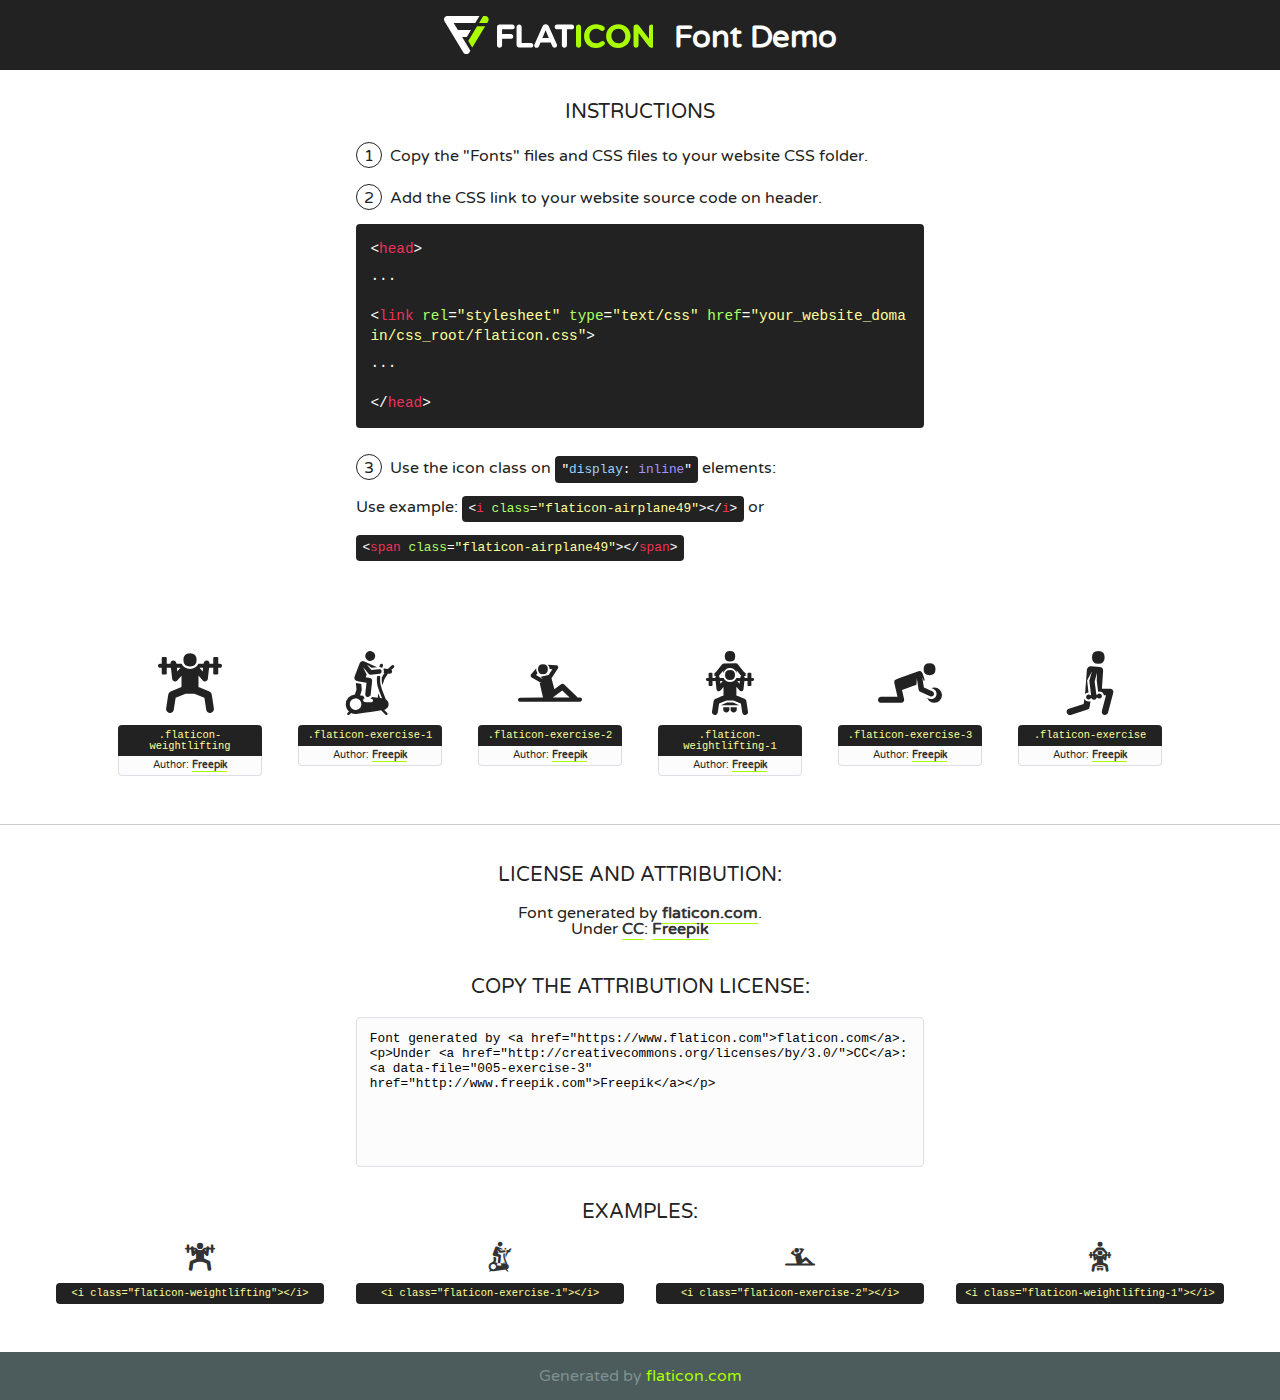
<file: fonts/flaticon/font/flaticon.html>
<!DOCTYPE html>
<!--
  Flaticon icon font: Flaticon
  Creation date: 14/12/2018 08:30
-->
<html>
<!DOCTYPE html>
<html>

<head>
    <title>Flaticon WebFont</title>
    <link href="http://fonts.googleapis.com/css?family=Varela+Round" rel="stylesheet" type="text/css" />
    <link rel="stylesheet" type="text/css" href="flaticon.css">
    <meta charset="UTF-8">
    <style>
    html, body, div, span, applet, object, iframe,
    h1, h2, h3, h4, h5, h6, p, blockquote, pre,
    a, abbr, acronym, address, big, cite, code,
    del, dfn, em, img, ins, kbd, q, s, samp,
    small, strike, strong, sub, sup, tt, var,
    b, u, i, center,
    dl, dt, dd, ol, ul, li,
    fieldset, form, label, legend,
    table, caption, tbody, tfoot, thead, tr, th, td,
    article, aside, canvas, details, embed, 
    figure, figcaption, footer, header, hgroup, 
    menu, nav, output, ruby, section, summary,
    time, mark, audio, video {
        margin: 0;
        padding: 0;
        border: 0;
        font-size: 100%;
        font: inherit;
        vertical-align: baseline;
    }
    /* HTML5 display-role reset for older browsers */
    article, aside, details, figcaption, figure, 
    footer, header, hgroup, menu, nav, section {
        display: block;
    }
    body {
        line-height: 1;
    }
    ol, ul {
        list-style: none;
    }
    blockquote, q {
        quotes: none;
    }
    blockquote:before, blockquote:after,
    q:before, q:after {
        content: '';
        content: none;
    }
    table {
        border-collapse: collapse;
        border-spacing: 0;
    }
    body {
        font-family: 'Varela Round', Helvetica, Arial, sans-serif;
        font-size: 16px;
        color: #222;
    }
    a {
        color: #333;
        border-bottom: 1px solid #a9fd00;
        font-weight: bold;
        text-decoration: none;
    }
    * {
        -moz-box-sizing: border-box;
        -webkit-box-sizing: border-box;
        box-sizing: border-box;
        margin: 0;
        padding: 0;
    }
    [class^="flaticon-"]:before, [class*=" flaticon-"]:before, [class^="flaticon-"]:after, [class*=" flaticon-"]:after {
        font-family: Flaticon;
        font-size: 30px;
        font-style: normal;
        margin-left: 20px;
        color: #333;
    }
    .wrapper {
        max-width: 600px;
        margin: auto;
        padding: 0 1em;
    }
    .title {
        font-size: 1.25em;
        text-align: center;
        margin-bottom: 1em;
        text-transform: uppercase;
    }
    header {
        text-align: center;
        background-color: #222;
        color: #fff;
        padding: 1em;
    }
    header .logo {
        width: 210px;
        height: 38px;
        display: inline-block;
        vertical-align: middle;
        margin-right: 1em;
        border: none;
    }
    header strong {
        font-size: 1.95em;
        font-weight: bold;
        vertical-align: middle;
        margin-top: 5px;
        display: inline-block;
    }
    .demo {
        margin: 2em auto;
        line-height: 1.25em;
    }
    .demo ul li {
        margin-bottom: 1em;
    }
    .demo ul li .num {
        color: #222;
        border-radius: 20px;
        display: inline-block;
        width: 26px;
        padding: 3px;
        height: 26px;
        text-align: center;
        margin-right: 0.5em;
        border: 1px solid #222;
    }
    .demo ul li code {
        background-color: #222;
        border-radius: 4px;
        padding: 0.25em 0.5em;
        display: inline-block;
        color: #fff;
        font-family: Consolas,Monaco,Lucida Console,Liberation Mono,DejaVu Sans Mono,Bitstream Vera Sans Mono,Courier New, monospace;
        font-weight: lighter;
        margin-top: 1em;
        font-size: 0.8em;
        word-break: break-all;
    }
    .demo ul li code.big {
        padding: 1em;
        font-size: 0.9em;
    }
    .demo ul li code .red {
        color: #EF3159;
    }
    .demo ul li code .green {
        color: #ACFF65;
    }
    .demo ul li code .yellow {
        color: #FFFF99;
    }
    .demo ul li code .blue {
        color: #99D3FF;
    }
    .demo ul li code .purple {
        color: #A295FF;
    }
    .demo ul li code .dots {
        margin-top: 0.5em;
        display: block;
    }
    #glyphs {
        border-bottom: 1px solid #ccc;
        padding: 2em 0;
        text-align: center;
    }
    .glyph {
        display: inline-block;
        width: 9em;
        margin: 1em;
        text-align: center;
        vertical-align: top;
        background: #FFF;
    }
    .glyph .glyph-icon {
        padding: 10px;
        display: block;
        font-family:"Flaticon";
        font-size: 64px;
        line-height: 1;
    }
    .glyph .glyph-icon:before {
        font-size: 64px;
        color: #222;
        margin-left: 0;
    }
    .class-name {
        font-size: 0.65em;
        background-color: #222;
        color: #fff;
        border-radius: 4px 4px 0 0;
        padding: 0.5em;
        color: #FFFF99;
        font-family: Consolas,Monaco,Lucida Console,Liberation Mono,DejaVu Sans Mono,Bitstream Vera Sans Mono,Courier New, monospace;
    }
    .author-name {
        font-size: 0.6em;
        background-color: #fcfcfd;
        border: 1px solid #DEDEE4;
        border-top: 0;
        border-radius: 0 0 4px 4px;
        padding: 0.5em;
    }
    .class-name:last-child {
        font-size: 10px;
        color:#888;
    }
    .class-name:last-child a {
        font-size: 10px;
        color:#555;
    }
    .class-name:last-child a:hover {
        color:#a9fd00;
    }
    .glyph > input {
        display: block;
        width: 100px;
        margin: 5px auto;
        text-align: center;
        font-size: 12px;
        cursor: text;
    }
    .glyph > input.icon-input {
        font-family:"Flaticon";
        font-size: 16px;
        margin-bottom: 10px;
    }
    .attribution .title {
        margin-top: 2em;
    }
    .attribution textarea {
        background-color: #fcfcfd;
        padding: 1em;
        border: none;
        box-shadow: none;
        border: 1px solid #DEDEE4;
        border-radius: 4px;
        resize: none;
        width: 100%;
        height: 150px;
        font-size: 0.8em;
        font-family: Consolas,Monaco,Lucida Console,Liberation Mono,DejaVu Sans Mono,Bitstream Vera Sans Mono,Courier New, monospace;
        -webkit-appearance: none;
    }
    .iconsuse {
        margin: 2em auto;
        text-align: center;
        max-width: 1200px;
    }
    .iconsuse:after {
        content: '';
        display: table;
        clear: both;
    }
    .iconsuse .image {
        float: left;
        width: 25%;
        padding: 0 1em;
    }
    .iconsuse .image p {
        margin-bottom: 1em;
    }
    .iconsuse .image span {
        display: block;
        font-size: 0.65em;
        background-color: #222;
        color: #fff;
        border-radius: 4px;
        padding: 0.5em;
        color: #FFFF99;
        margin-top: 1em;
        font-family: Consolas,Monaco,Lucida Console,Liberation Mono,DejaVu Sans Mono,Bitstream Vera Sans Mono,Courier New, monospace;
    }
    #footer {
        text-align: center;
        background-color: #4C5B5C;
        color: #7c9192;
        padding: 1em;
    }
    #footer a {
        border: none;
        color: #a9fd00;
        font-weight: normal;
    }
    @media (max-width: 960px) {
        .iconsuse .image {
            width: 50%;
        }
    }
    @media (max-width: 560px) {
        .iconsuse .image {
            width: 100%;
        }
    }
    </style>
</head>

<body class="characters-off">

    <header>
        <a href="https://www.flaticon.com" target="_blank" class="logo">
            <svg version="1.1" xmlns="http://www.w3.org/2000/svg" xmlns:xlink="http://www.w3.org/1999/xlink" xmlns:a="http://ns.adobe.com/AdobeSVGViewerExtensions/3.0/" viewBox="0 0 560.875 102.036" enable-background="new 0 0 560.875 102.036" xml:space="preserve">
                <defs>
                </defs>
                <g>
                    <g class="letters">
                        <path fill="#ffffff" d="M141.596,29.675c0-3.777,2.985-6.767,6.764-6.767h34.438c3.426,0,6.15,2.728,6.15,6.15
                        c0,3.43-2.724,6.149-6.15,6.149h-27.674v13.091h23.719c3.429,0,6.151,2.724,6.151,6.15c0,3.43-2.723,6.149-6.151,6.149h-23.719
                        v17.574c0,3.773-2.986,6.761-6.764,6.761c-3.779,0-6.764-2.989-6.764-6.761V29.675z"></path>
                        <path fill="#ffffff" d="M193.844,29.149c0-3.781,2.985-6.767,6.764-6.767c3.776,0,6.763,2.985,6.763,6.767v42.957h25.039
                        c3.426,0,6.149,2.726,6.149,6.153c0,3.425-2.723,6.15-6.149,6.15h-31.802c-3.779,0-6.764-2.986-6.764-6.768V29.149z"></path>
                        <path fill="#ffffff" d="M241.891,75.71l21.438-48.407c1.492-3.341,4.215-5.357,7.906-5.357h0.792
                        c3.686,0,6.323,2.017,7.815,5.357l21.439,48.407c0.436,0.967,0.701,1.845,0.701,2.723c0,3.602-2.809,6.501-6.414,6.501
                        c-3.161,0-5.269-1.845-6.499-4.655l-4.132-9.661h-27.059l-4.301,10.102c-1.144,2.631-3.426,4.214-6.237,4.214
                        c-3.517,0-6.24-2.81-6.24-6.325C241.1,77.64,241.451,76.677,241.891,75.71z M279.932,58.666l-8.521-20.297l-8.526,20.297H279.932
                        z"></path>
                        <path fill="#ffffff" d="M314.864,35.387H301.86c-3.429,0-6.239-2.813-6.239-6.238c0-3.429,2.811-6.24,6.239-6.24h39.533
                        c3.426,0,6.237,2.811,6.237,6.24c0,3.425-2.811,6.238-6.237,6.238h-13.001v42.785c0,3.773-2.99,6.761-6.764,6.761
                        c-3.779,0-6.764-2.989-6.764-6.761V35.387z"></path>
                        <path fill="#A9FD00" d="M352.615,29.149c0-3.781,2.985-6.767,6.767-6.767c3.774,0,6.761,2.985,6.761,6.767v49.024
                        c0,3.773-2.987,6.761-6.761,6.761c-3.781,0-6.767-2.989-6.767-6.761V29.149z"></path>
                        <path fill="#A9FD00" d="M374.132,53.836v-0.179c0-17.481,13.178-31.801,32.065-31.801c9.22,0,15.459,2.458,20.557,6.238
                        c1.402,1.054,2.637,2.985,2.637,5.357c0,3.692-2.985,6.59-6.681,6.59c-1.845,0-3.071-0.702-4.044-1.319
                        c-3.776-2.813-7.729-4.393-12.562-4.393c-10.364,0-17.831,8.611-17.831,19.154v0.173c0,10.542,7.291,19.329,17.831,19.329
                        c5.715,0,9.492-1.756,13.359-4.834c1.049-0.874,2.458-1.491,4.039-1.491c3.429,0,6.325,2.813,6.325,6.236
                        c0,2.106-1.056,3.78-2.282,4.834c-5.539,4.834-12.036,7.733-21.878,7.733C387.572,85.464,374.132,71.493,374.132,53.836z"></path>
                        <path fill="#A9FD00" d="M433.009,53.836v-0.179c0-17.481,13.79-31.801,32.766-31.801c18.981,0,32.592,14.143,32.592,31.628v0.173
                        c0,17.483-13.785,31.807-32.769,31.807C446.625,85.464,433.009,71.32,433.009,53.836z M484.224,53.836v-0.179
                        c0-10.539-7.725-19.326-18.626-19.326c-10.893,0-18.449,8.611-18.449,19.154v0.173c0,10.542,7.73,19.329,18.626,19.329
                        C476.676,72.986,484.224,64.378,484.224,53.836z"></path>
                        <path fill="#A9FD00" d="M506.233,29.321c0-3.774,2.99-6.763,6.767-6.763h1.401c3.252,0,5.183,1.583,7.029,3.953l26.093,34.265
                        V29.059c0-3.692,2.99-6.677,6.681-6.677c3.683,0,6.671,2.985,6.671,6.677v48.934c0,3.78-2.987,6.765-6.764,6.765h-0.436
                        c-3.257,0-5.188-1.581-7.034-3.953l-27.056-35.492v32.944c0,3.687-2.985,6.676-6.678,6.676c-3.683,0-6.673-2.989-6.673-6.676
                        V29.321z"></path>
                    </g>
                    <g class="insignia">
                        <path fill="#ffffff" d="M48.372,56.137h12.517l11.156-18.537H37.186L25.688,18.539h57.825L94.668,0H9.271
                        C5.925,0,2.842,1.801,1.198,4.716c-1.644,2.907-1.593,6.482,0.134,9.343l50.38,83.501c1.678,2.781,4.689,4.476,7.938,4.476
                        c3.246,0,6.257-1.695,7.935-4.476l2.898-4.804L48.372,56.137z"></path>
                        <g class="i">
                            <path fill="#A9FD00" d="M93.575,18.539h0.031v0.004l21.652,0.004l2.705-4.488c1.727-2.861,1.778-6.436,0.133-9.343
                            C116.454,1.801,113.371,0,110.026,0h-5.294L93.575,18.539z"></path>
                            <polygon fill="#A9FD00" points="88.291,27.356 64.725,66.486 75.519,84.404 109.942,27.356"></polygon>
                        </g>
                    </g>
                </g>
            </svg>
        </a>
        <strong>Font Demo</strong>
    </header>


    <section class="demo wrapper">

        <p class="title">Instructions</p>

        <ul>
            <li>
                <span class="num">1</span>Copy the "Fonts" files and CSS files to your website CSS folder.
            </li>
            <li>
                <span class="num">2</span>Add the CSS link to your website source code on header.
                <code class="big">
                    &lt;<span class="red">head</span>&gt;
                    <br/><span class="dots">...</span>
                    <br/>&lt;<span class="red">link</span> <span class="green">rel</span>=<span class="yellow">"stylesheet"</span> <span class="green">type</span>=<span class="yellow">"text/css"</span> <span class="green">href</span>=<span class="yellow">"your_website_domain/css_root/flaticon.css"</span>&gt;
                    <br/><span class="dots">...</span>
                    <br/>&lt;/<span class="red">head</span>&gt;
                </code>
            </li>

            <li>
                <p>
                    <span class="num">3</span>Use the icon class on <code>"<span class="blue">display</span>:<span class="purple"> inline</span>"</code> elements:
                    <br />
                    Use example: <code>&lt;<span class="red">i</span> <span class="green">class</span>=<span class="yellow">&quot;flaticon-airplane49&quot;</span>&gt;&lt;/<span class="red">i</span>&gt;</code> or <code>&lt;<span class="red">span</span> <span class="green">class</span>=<span class="yellow">&quot;flaticon-airplane49&quot;</span>&gt;&lt;/<span class="red">span</span>&gt;</code>
            </li>
        </ul>

    </section>




   <section id="glyphs">          
    
      
        <div class="glyph"><div class="glyph-icon flaticon-weightlifting"></div>
            <div class="class-name">.flaticon-weightlifting</div>
            <div class="author-name">Author: <a data-file="001-weightlifting" href="http://www.freepik.com">Freepik</a> </div> 
        </div>        
        
        <div class="glyph"><div class="glyph-icon flaticon-exercise-1"></div>
            <div class="class-name">.flaticon-exercise-1</div>
            <div class="author-name">Author: <a data-file="002-exercise-1" href="http://www.freepik.com">Freepik</a> </div> 
        </div>        
        
        <div class="glyph"><div class="glyph-icon flaticon-exercise-2"></div>
            <div class="class-name">.flaticon-exercise-2</div>
            <div class="author-name">Author: <a data-file="003-exercise-2" href="http://www.freepik.com">Freepik</a> </div> 
        </div>        
        
        <div class="glyph"><div class="glyph-icon flaticon-weightlifting-1"></div>
            <div class="class-name">.flaticon-weightlifting-1</div>
            <div class="author-name">Author: <a data-file="004-weightlifting-1" href="http://www.freepik.com">Freepik</a> </div> 
        </div>        
        
        <div class="glyph"><div class="glyph-icon flaticon-exercise-3"></div>
            <div class="class-name">.flaticon-exercise-3</div>
            <div class="author-name">Author: <a data-file="005-exercise-3" href="http://www.freepik.com">Freepik</a> </div> 
        </div>        
        
        <div class="glyph"><div class="glyph-icon flaticon-exercise"></div>
            <div class="class-name">.flaticon-exercise</div>
            <div class="author-name">Author: <a data-file="006-exercise" href="http://www.freepik.com">Freepik</a> </div> 
        </div>        
        

    </section>



    <section class="attribution wrapper"   style="text-align:center;">

      <div class="title">License and attribution:</div><div class="attrDiv">Font generated by <a href="https://www.flaticon.com">flaticon.com</a>. <div><p>Under <a href="http://creativecommons.org/licenses/by/3.0/">CC</a>: <a data-file="005-exercise-3" href="http://www.freepik.com">Freepik</a></p>  </div>
      </div>
      <div class="title">Copy the Attribution License:</div>

    <textarea onclick="this.focus();this.select();">Font generated by &lt;a href=&quot;https://www.flaticon.com&quot;&gt;flaticon.com&lt;/a&gt;. <p>Under <a href="http://creativecommons.org/licenses/by/3.0/">CC</a>: <a data-file="005-exercise-3" href="http://www.freepik.com">Freepik</a></p>  
     </textarea>

    </section>

    <section class="iconsuse">

          <div class="title">Examples:</div>            
             
            <div class="image">
                <p>
                    <i class="glyph-icon flaticon-weightlifting"></i> 
                    <span>&lt;i class=&quot;flaticon-weightlifting&quot;&gt;&lt;/i&gt;</span>
                </p>
            </div>
            
            <div class="image">
                <p>
                    <i class="glyph-icon flaticon-exercise-1"></i> 
                    <span>&lt;i class=&quot;flaticon-exercise-1&quot;&gt;&lt;/i&gt;</span>
                </p>
            </div>
            
            <div class="image">
                <p>
                    <i class="glyph-icon flaticon-exercise-2"></i> 
                    <span>&lt;i class=&quot;flaticon-exercise-2&quot;&gt;&lt;/i&gt;</span>
                </p>
            </div>
            
            <div class="image">
                <p>
                    <i class="glyph-icon flaticon-weightlifting-1"></i> 
                    <span>&lt;i class=&quot;flaticon-weightlifting-1&quot;&gt;&lt;/i&gt;</span>
                </p>
            </div>
                       
        </div>
                            
    </section>

<div id="footer">
    <div>Generated by <a href="https://www.flaticon.com">flaticon.com</a>
    </div>
</div>



</body>
</html>
</file>
<file: fonts/flaticon/font/flaticon.css>
/*
  	Flaticon icon font: Flaticon
  	Creation date: 14/12/2018 08:30
  	*/

@font-face {
  font-family: "Flaticon";
  src: url("./Flaticon.eot");
  src: url("./Flaticon.eot?#iefix") format("embedded-opentype"),
       url("./Flaticon.woff") format("woff"),
       url("./Flaticon.ttf") format("truetype"),
       url("./Flaticon.svg#Flaticon") format("svg");
  font-weight: normal;
  font-style: normal;
}

@media screen and (-webkit-min-device-pixel-ratio:0) {
  @font-face {
    font-family: "Flaticon";
    src: url("./Flaticon.svg#Flaticon") format("svg");
  }
}

[class^="flaticon-"]:before, [class*=" flaticon-"]:before,
[class^="flaticon-"]:after, [class*=" flaticon-"]:after {   
  font-family: Flaticon;
  speak: none;
  font-style: normal;
  font-weight: normal;
  font-variant: normal;
  text-transform: none;
  line-height: 1;

  /* Better Font Rendering =========== */
  -webkit-font-smoothing: antialiased;
  -moz-osx-font-smoothing: grayscale;
}

.flaticon-weightlifting:before { content: "\f100"; }
.flaticon-exercise-1:before { content: "\f101"; }
.flaticon-exercise-2:before { content: "\f102"; }
.flaticon-weightlifting-1:before { content: "\f103"; }
.flaticon-exercise-3:before { content: "\f104"; }
.flaticon-exercise:before { content: "\f105"; }
</file>
